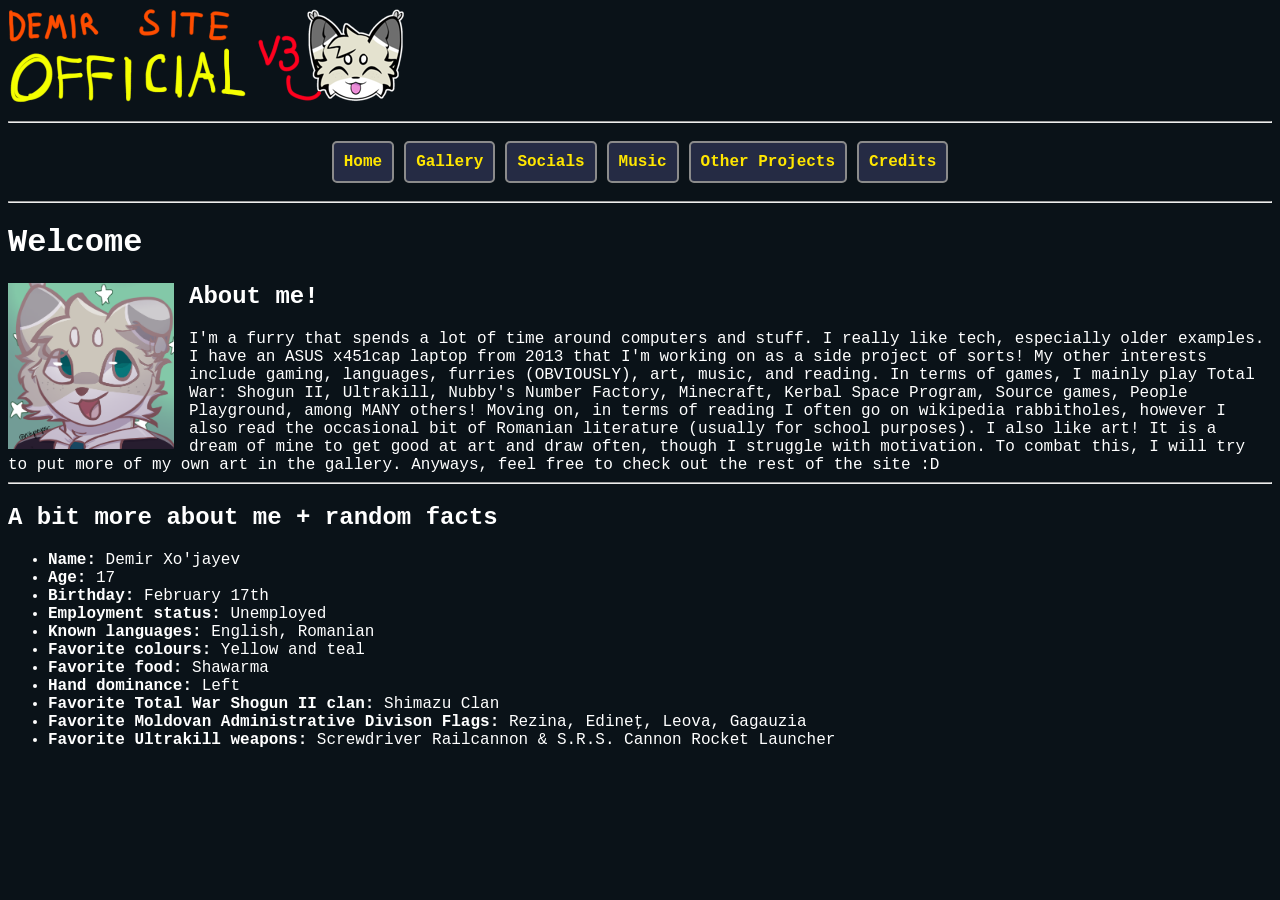
<file: index.html>
<!DOCTYPE html>
<html>
<head>
    <title>My site V3</title>
    <link rel="stylesheet" href="styles.css">
    <meta name="viewport" content="width=device-width, initial-scale=1.0">
    <link rel="icon" type="image/x-icon" href="rasmlar/iconn.png">
</head>
<header>
<a href="index.html">
    <img src="rasmlar/logo.png" alt="logoul meu" title="site made with ANGUISH">
</a>
</header>

<body>
    <hr>
        <nav class="navbar">
            <a href="index.html">Home</a>
            <a href="galerie.html">Gallery</a>
            <a href="socials.html">Socials</a>
            <a href="music.html">Music</a>
            <a href="projects.html">Other Projects</a>
            <a href="credits.html">Credits</a>
        </nav>
    <hr>
    
    
    <h1>Welcome</h1>
    <p1>
    <img src="rasmlar/Commission-For-Demir.png" style="float: left; margin-right: 15px; width: 166px; height: 166px;" alt="me" title="art by milsss_">
    <h2>About me!</h2>
    I'm a furry that spends a lot of time around computers and stuff. I really like tech, especially older examples. I have an ASUS x451cap laptop from 2013 that I'm working on as a side project of sorts! My other interests include gaming, languages, furries (OBVIOUSLY), art, music, and reading. In terms of games, I mainly play Total War: Shogun II, Ultrakill, Nubby's Number Factory, Minecraft, Kerbal Space Program, Source games, People Playground, among MANY others! Moving on, in terms of reading I often go on wikipedia rabbitholes, however I also read the occasional bit of Romanian literature (usually for school purposes). I also like art! It is a dream of mine to get good at art and draw often, though I struggle with motivation. To combat this, I will try to put more of my own art in the gallery. Anyways, feel free to check out the rest of the site :D
    </p1>
    <hr>
    
    
    <h2>A bit more about me + random facts</h2>
    <ul>
        <li><b>Name:</b> Demir Xo'jayev</li>
        <li><b>Age:</b> 17</li>
        <li><b>Birthday:</b> February 17th</li>
        <li><b>Employment status:</b> Unemployed</li>
        <li><b>Known languages:</b> English, Romanian</li>
        <li><b>Favorite colours:</b> Yellow and teal</li>
        <li><b>Favorite food:</b> Shawarma</li>
        <li><b>Hand dominance:</b> Left</li>
        <li><b>Favorite Total War Shogun II clan:</b> Shimazu Clan</li>
        <li><b>Favorite Moldovan Administrative Divison Flags:</b> Rezina, Edineț, Leova, Gagauzia</li>
        <li><b>Favorite Ultrakill weapons:</b> Screwdriver Railcannon & S.R.S. Cannon Rocket Launcher</li>

    </ul>

</body>


</html>
</file>
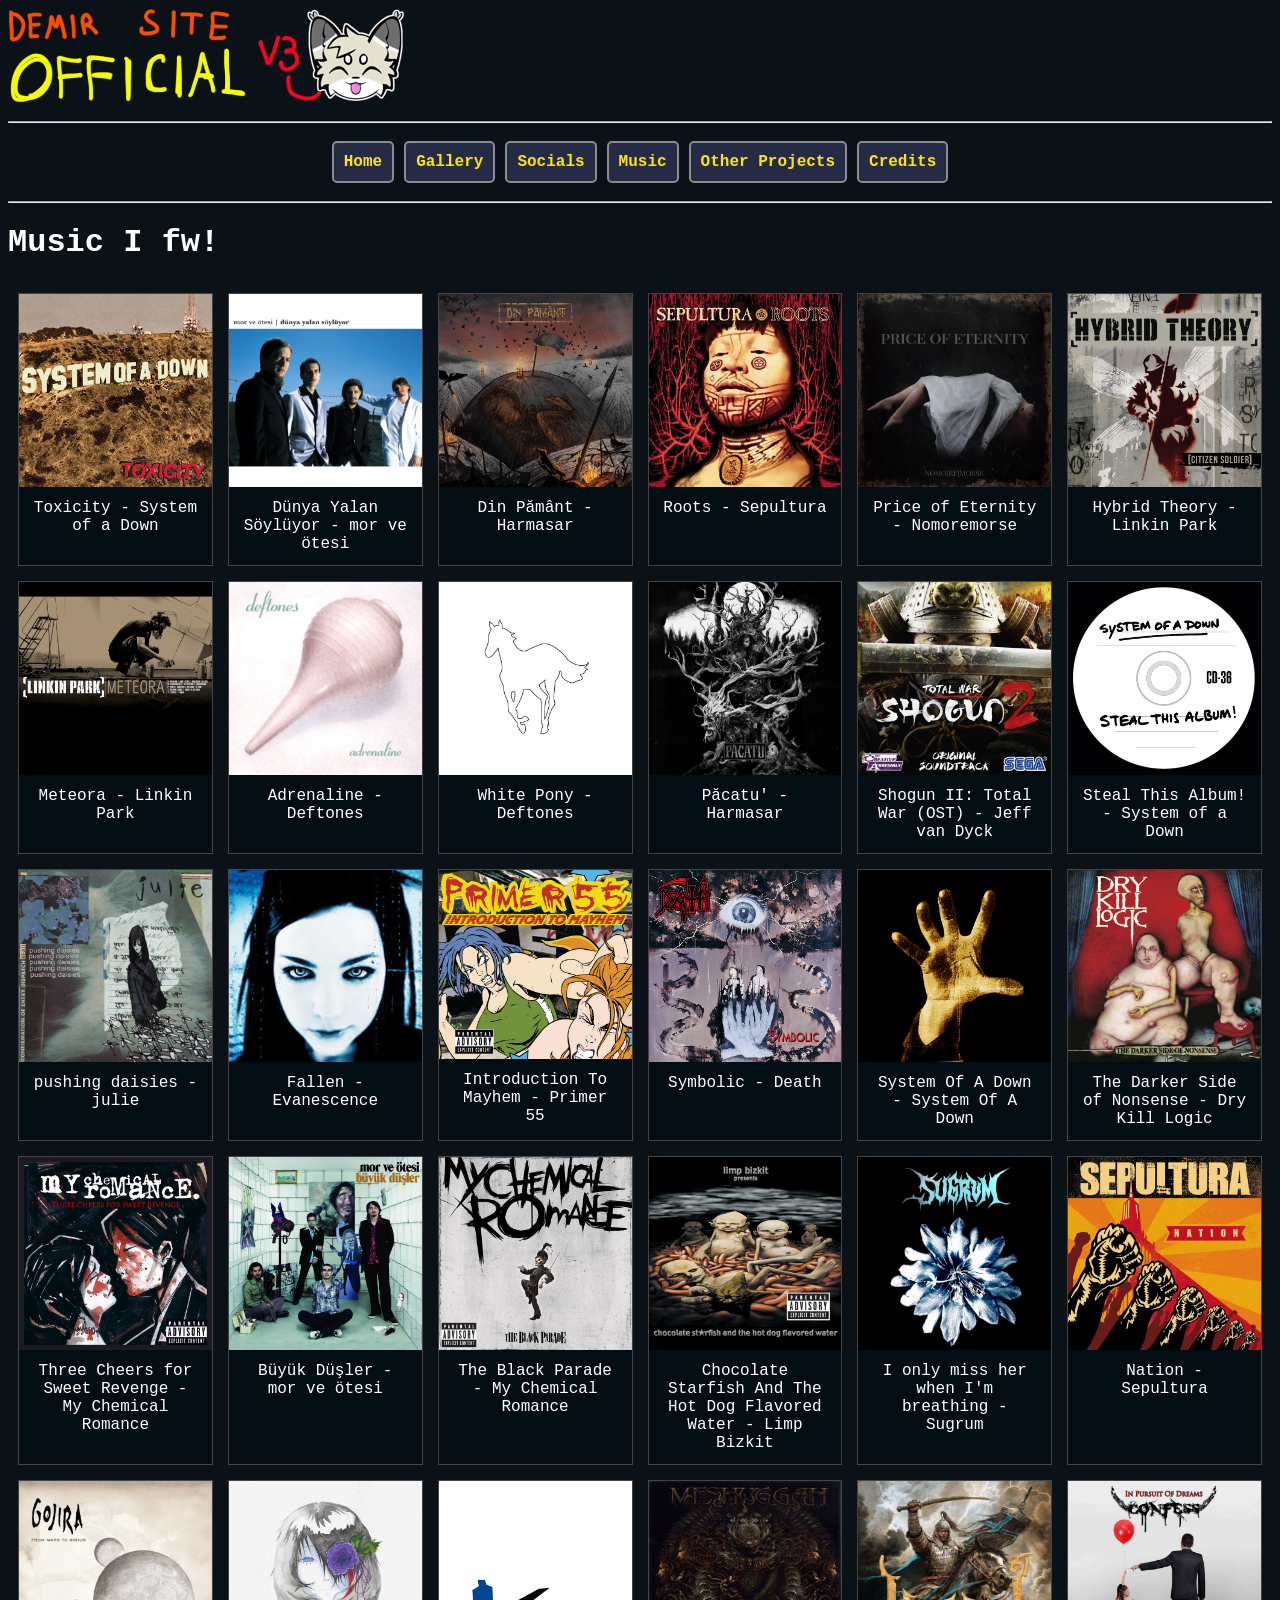
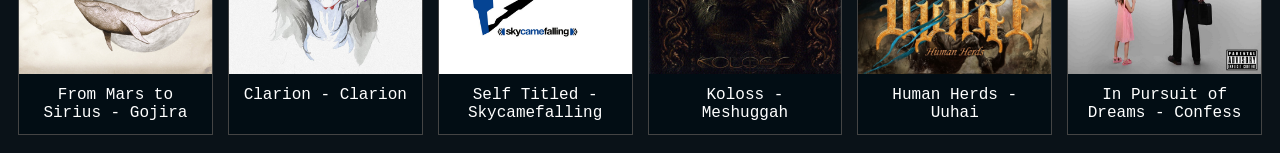
<file: music.html>
<!DOCTYPE html>
<html>
<head>
    <title>Music!</title>
    <link rel="stylesheet" href="styles.css">
    <meta name="viewport" content="width=device-width, initial-scale=1.0">
</head>
<header>
<a href="index.html">
    <img src="rasmlar/logo.png" alt="logoul meu" title="site made with ANGUISH">
</a>
</header>

<body>
    <hr>
        <nav class="navbar">
            <a href="index.html">Home</a>
            <a href="galerie.html">Gallery</a>
            <a href="socials.html">Socials</a>
            <a href="music.html">Music</a>
            <a href="projects.html">Other Projects</a>
            <a href="credits.html">Credits</a>
        </nav>
    <hr>

    <h1>Music I fw!</h1>

<div class="gallery">

    <div class="gallery-item">
            <a target="_blank" href="rasmlar/SystemofaDownToxicityalbumcover.jpg">
                <img src="rasmlar/SystemofaDownToxicityalbumcover.jpg" alt="Toxicity">
            </a>
        <div class="desc">Toxicity - System of a Down</div>
    </div>
    
    <div class="gallery-item">
            <a target="_blank" href="rasmlar/0x1900-000000-80-0-0.jpg">
                <img src="rasmlar/0x1900-000000-80-0-0.jpg" alt="Dünya Yalan Söylüyor">
            </a>
        <div class="desc">Dünya Yalan Söylüyor - mor ve ötesi</div>
    </div>

    <div class="gallery-item">
            <a target="_blank" href="rasmlar/a4130241506_16.jpg">
                <img src="rasmlar/a4130241506_16.jpg" alt="Din Pământ">
            </a>
        <div class="desc">Din Pământ - Harmasar</div>
    </div>

    <div class="gallery-item">
            <a target="_blank" href="rasmlar/Sepultura_-_Roots.jpg">
                <img src="rasmlar/Sepultura_-_Roots.jpg" alt="Roots">
            </a>
        <div class="desc">Roots - Sepultura</div>
    </div>

    <div class="gallery-item">
            <a target="_blank" href="rasmlar/1200x630bb.jpg">
                <img src="rasmlar/1200x630bb.jpg" alt="Price of Eternity">
            </a>
        <div class="desc">Price of Eternity - Nomoremorse</div>
    </div>

    <div class="gallery-item">
            <a target="_blank" href="rasmlar/c8fzmw0owsxe1.png">
                <img src="rasmlar/c8fzmw0owsxe1.png" alt="Hybrid Theory">
            </a>
        <div class="desc">Hybrid Theory - Linkin Park</div>
    </div>
    
    <div class="gallery-item">
            <a target="_blank" href="rasmlar/Meteora-Standard.jpg">
                <img src="rasmlar/Meteora-Standard.jpg" alt="Meteora">
            </a>
        <div class="desc">Meteora - Linkin Park</div>
    </div>

    <div class="gallery-item">
            <a target="_blank" href="rasmlar/71evvXg3crL._UF1000,1000_QL80_.jpg">
                <img src="rasmlar/71evvXg3crL._UF1000,1000_QL80_.jpg" alt="Adrenaline">
            </a>
        <div class="desc">Adrenaline - Deftones</div>
    </div>

    <div class="gallery-item">
            <a target="_blank" href="rasmlar/ab67616d0000b2735c53799f473fa3e1a48c00ed.jpg">
                <img src="rasmlar/ab67616d0000b2735c53799f473fa3e1a48c00ed.jpg" alt="White Pony">
            </a>
        <div class="desc">White Pony - Deftones</div>
    </div>

    <div class="gallery-item">
            <a target="_blank" href="rasmlar/wwwwwwww.jpg">
                <img src="rasmlar/wwwwwwww.jpg" alt="Păcatu'">
            </a>
        <div class="desc">Păcatu' - Harmasar</div>
    </div>

    <div class="gallery-item">
            <a target="_blank" href="rasmlar/ab67616d0000b2730dc742889c9f212e45c0f764.jpg">
                <img src="rasmlar/ab67616d0000b2730dc742889c9f212e45c0f764.jpg" alt="Shogun II OST">
            </a>
        <div class="desc">Shogun II: Total War (OST) - Jeff van Dyck</div>
    </div>

    <div class="gallery-item">
            <a target="_blank" href="rasmlar/StealThisAlbum.png">
                <img src="rasmlar/StealThisAlbum.png" alt="Steal This Album!">
            </a>
        <div class="desc">Steal This Album! - System of a Down</div>
    </div>

    <div class="gallery-item">
            <a target="_blank" href="rasmlar/a3416872114_10.jpg">
                <img src="rasmlar/a3416872114_10.jpg" alt="pushing daisies">
            </a>
        <div class="desc">pushing daisies - julie</div>
    </div>

    <div class="gallery-item">
            <a target="_blank" href="rasmlar/evvv.jpg">
                <img src="rasmlar/evvv.jpg" alt="Fallen">
            </a>
        <div class="desc">Fallen - Evanescence</div>
    </div>

    <div class="gallery-item">
            <a target="_blank" href="rasmlar/intro.jpg">
                <img src="rasmlar/intro.jpg" alt="Introduction To Mayhem">
            </a>
        <div class="desc">Introduction To Mayhem - Primer 55</div>
    </div>

    <div class="gallery-item">
            <a target="_blank" href="rasmlar/Death_Symbolic.jpg">
                <img src="rasmlar/Death_Symbolic.jpg" alt="Symbolic">
            </a>
        <div class="desc">Symbolic - Death</div>
    </div>

    <div class="gallery-item">
            <a target="_blank" href="rasmlar/sysdown.jpg">
                <img src="rasmlar/sysdown.jpg" alt="System Of A Down">
            </a>
        <div class="desc">System Of A Down - System Of A Down</div>
    </div>

    <div class="gallery-item">
            <a target="_blank" href="rasmlar/darker.jpg">
                <img src="rasmlar/darker.jpg" alt="The Darker Side of Nonsense">
            </a>
        <div class="desc">The Darker Side of Nonsense - Dry Kill Logic</div>
    </div>

    <div class="gallery-item">
            <a target="_blank" href="rasmlar/threecheers.jpg">
                <img src="rasmlar/threecheers.jpg" alt="Three Cheers for Sweet Revenge">
            </a>
        <div class="desc">Three Cheers for Sweet Revenge - My Chemical Romance</div>
    </div>

    <div class="gallery-item">
            <a target="_blank" href="rasmlar/buyuk.jpg">
                <img src="rasmlar/buyuk.jpg" alt="Büyük Düşler">
            </a>
        <div class="desc">Büyük Düşler - mor ve ötesi</div>
    </div>

    <div class="gallery-item">
            <a target="_blank" href="rasmlar/blackparade.jpg">
                <img src="rasmlar/blackparade.jpg" alt="The Black Parade">
            </a>
        <div class="desc">The Black Parade - My Chemical Romance</div>
    </div>

    <div class="gallery-item">
            <a target="_blank" href="rasmlar/hotdawg.jpg">
                <img src="rasmlar/hotdawg.jpg" alt="fuck you! (easter egg)">
            </a>
        <div class="desc">Chocolate Starfish And The Hot Dog Flavored Water - Limp Bizkit</div>
    </div>

    <div class="gallery-item">
            <a target="_blank" href="rasmlar/ionlymissher.png">
                <img src="rasmlar/ionlymissher.png" alt="I only miss her when I'm breathing">
            </a>
        <div class="desc">I only miss her when I'm breathing - Sugrum</div>
    </div>

    <div class="gallery-item">
            <a target="_blank" href="rasmlar/nation.jpg">
                <img src="rasmlar/nation.jpg" alt="Nation">
            </a>
        <div class="desc">Nation - Sepultura</div>
    </div>

    <div class="gallery-item">
            <a target="_blank" href="rasmlar/frommarstosirius.jpg">
                <img src="rasmlar/frommarstosirius.jpg" alt="From Mars to Sirius">
            </a>
        <div class="desc">From Mars to Sirius - Gojira</div>
    </div>

    <div class="gallery-item">
            <a target="_blank" href="rasmlar/clarion.jpg">
                <img src="rasmlar/clarion.jpg" alt="Clarion">
            </a>
        <div class="desc">Clarion - Clarion</div>
    </div>

    <div class="gallery-item">
            <a target="_blank" href="rasmlar/selftitled.jpg">
                <img src="rasmlar/selftitled.jpg" alt="Self Titled">
            </a>
        <div class="desc">Self Titled - Skycamefalling</div>
    </div>

    <div class="gallery-item">
            <a target="_blank" href="rasmlar/koloss.jpg">
                <img src="rasmlar/koloss.jpg" alt="Koloss">
            </a>
        <div class="desc">Koloss - Meshuggah</div>
    </div>

    <div class="gallery-item">
            <a target="_blank" href="rasmlar/Uuhai-Human-Herds-CD-171935-1-1762509881.jpg">
                <img src="rasmlar/Uuhai-Human-Herds-CD-171935-1-1762509881.jpg" alt="Human Herds">
            </a>
        <div class="desc">Human Herds - Uuhai</div>
    </div>

    <div class="gallery-item">
            <a target="_blank" href="rasmlar/pursuit.jpg">
                <img src="rasmlar/pursuit.jpg" alt="In Pursuit of Dreams">
            </a>
        <div class="desc">In Pursuit of Dreams - Confess</div>
    </div>



</div>


</body>
</file>
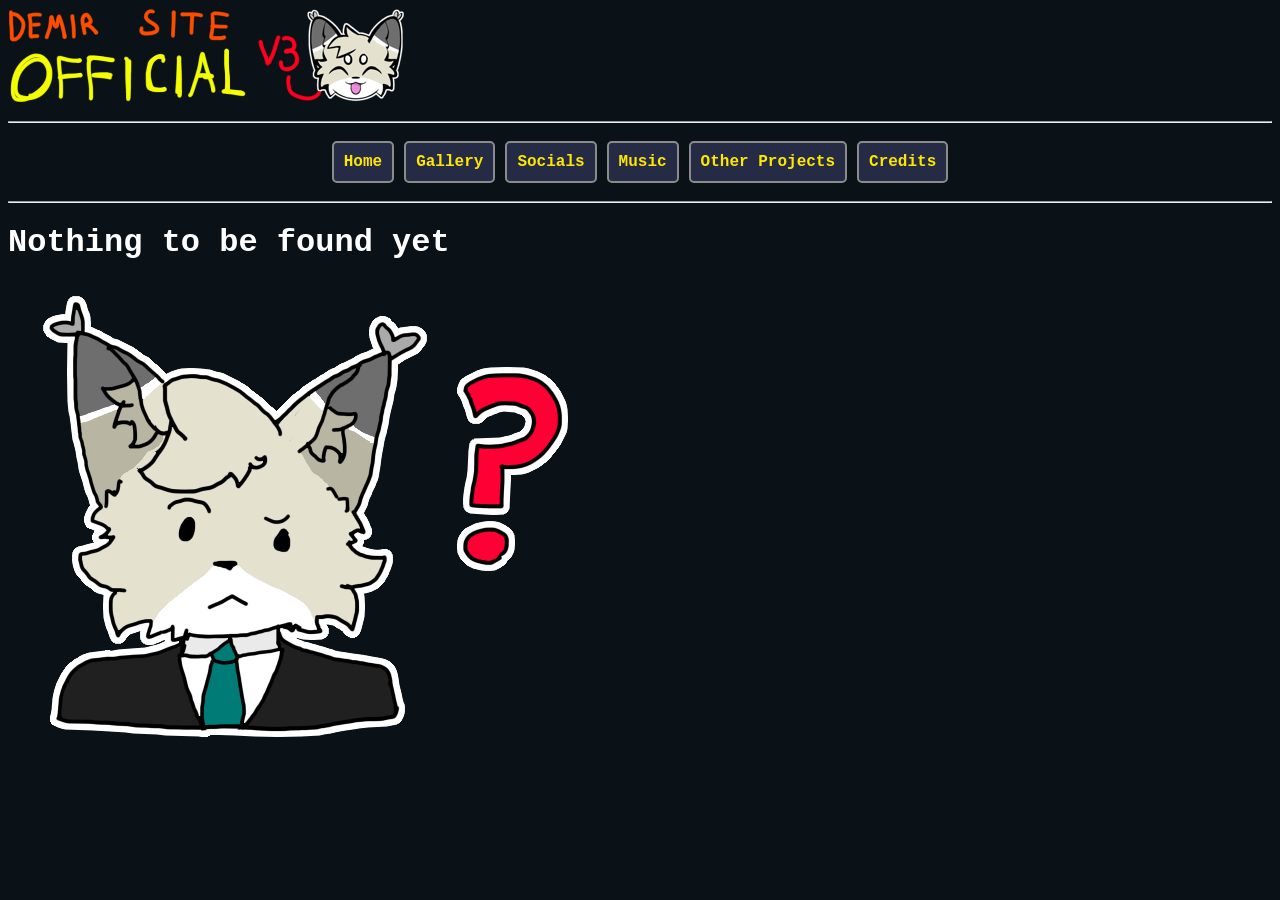
<file: projects.html>
<!DOCTYPE html>
<html>
<head>
    <title>Other Projects!</title>
    <link rel="stylesheet" href="styles.css">
    <meta name="viewport" content="width=device-width, initial-scale=1.0">
</head>
<header>
<a href="index.html">
    <img src="rasmlar/logo.png" alt="logoul meu" title="site made with ANGUISH">
</a>
</header>

<body>
    <hr>
        <nav class="navbar">
            <a href="index.html">Home</a>
            <a href="galerie.html">Gallery</a>
            <a href="socials.html">Socials</a>
            <a href="music.html">Music</a>
            <a href="projects.html">Other Projects</a>
            <a href="credits.html">Credits</a>
        </nav>
    <hr>
<h1>Nothing to be found yet</h1>
<img src="rasmlar/confused ahh blud.png">

</body>
</file>
<file: styles.css>
body {
    background-color: rgb(10, 18, 24);
    font-family: 'Courier New', Courier, monospace;
    color: white;
}

a:link {
  color: rgb(255, 217, 0);
  background-color: transparent;
  text-decoration: underline;
}

a:visited {
  color: rgb(255, 136, 0);
  background-color: transparent;
  text-decoration: underline;
}

a:hover {
  color: rgb(255, 10, 10);
  background-color: transparent;
  text-decoration: underline;
}

a:active {
  color: rgb(255, 129, 27);
  background-color: transparent;
  text-decoration: underline;
}

.gallery {
  display: flex;
  flex-wrap: wrap;
  justify-content: center; 
  gap: 15px; 
  padding: 10px;
}

/*mustard porn respect button (ignore this comment)*/
.gallery-item {
  flex: 1 1 180px; 
  max-width: 200px;
  border: 1px solid #444;
  background-color: #020d14;
  transition: transform 0.2s, border 0.2s;
}


.gallery-item:hover {
  border: 1px solid #aaa;
  transform: scale(1.03);
}


.gallery-item img {
  width: 100%;
  height: auto;
  display: block;
}


.gallery-item .desc {
  padding: 12px;
  text-align: center;
  color: white;
}

img {
  max-width: 100%;
  height: auto;
}

.navbar {
  display: flex;
  justify-content: center;
  flex-wrap: wrap;
  gap: 10px;
  padding: 10px;
}

.navbar a {
  text-decoration: none;
  padding: 10px;
  background: #252b44;
  color: rgb(255, 230, 0);
  border-radius: 5px;
  font-weight: bold;
  border: 2px solid rgb(139, 139, 139);
}


@media (max-width: 600px) {
  .navbar a {
    width: auto;        
    padding: 6px 10px;    
    font-size: 13px;      
    margin: 3px auto;     
  }
}

.socials {
    display: flex;
    flex-direction: column;
    align-items: center;
    gap: 20px;
    margin-top: 40px;
    font-weight: bold;
    color: #fffb00;
}
/*bitch ass performative ""hovering"" shit but it lowk looks heat*/
.card {
    background: #252b44;
    padding: 15px 30px;
    width: 250px;
    border-radius: 10px;
    transition: 0.2s;
    border: 2px solid rgb(139, 139, 139)
}

.card:hover {
    background: #252b44;
    transform: scale(1.05);
}

.bitch {
  text-align: center;
}
</file>
